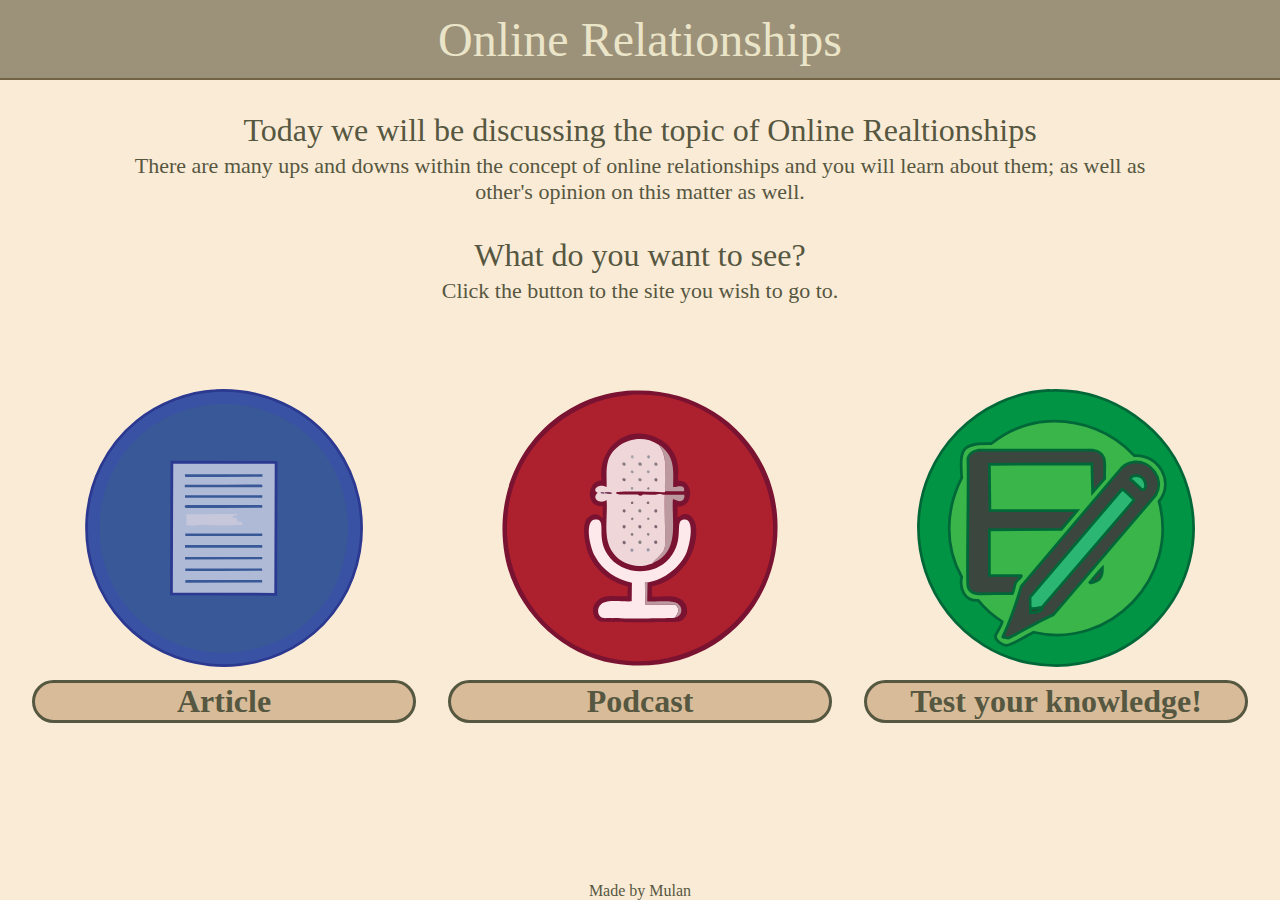
<file: index.html>
<!DOCTYPE html>
<html lang="en">
<head>
    <meta charset="UTF-8">
    <meta name="viewport" content="width=device-width, initial-scale=1.0">
    <link rel="stylesheet" href="style.css">
    <title>Online Relationships</title>
</head>
<body>
    <header>
        <!-- <img src="/bilder/MegBarnHeadsetCopy.png" alt="" class="headerPic"> -->
        <h5>Online Relationships</h5x>
    </header>
    <main>
        <h4>Today we will be discussing the topic of Online Realtionships</h4>
        <div class="div1">
            <p>There are many ups and downs within the concept of online relationships and you will learn about them; as well as other's opinion on this matter as well.</p>
        </div>
        <h4>What do you want to see?</h4>
        <div class="div1">
            <p>Click the button to the site you wish to go to.</p>
        </div>
        <div class="choiceWebsites">
            <a class="article" href="/dookumentar/article.html">
                <img src="/bilder/podcast-imagery-02.svg" alt="">
                <h4>Article</h2>
            </a> 
            <a class="podcast" href="/podcast/podcastside.html" >
                <img src="/bilder/podcast-imagery-01.svg" alt="">
                <h4>Podcast</h4>
            </a>
            <a class="test" href="/testquiz/test.html"> 
                <img src="/bilder/podcast-imagery-03.svg" alt="">
                <h4>Test your knowledge!</h4>
            </a>
        </div>
    </main>
    <footer>
        <h6>Made by Mulan</h6>
    </footer>
</body>
</html>
</file>
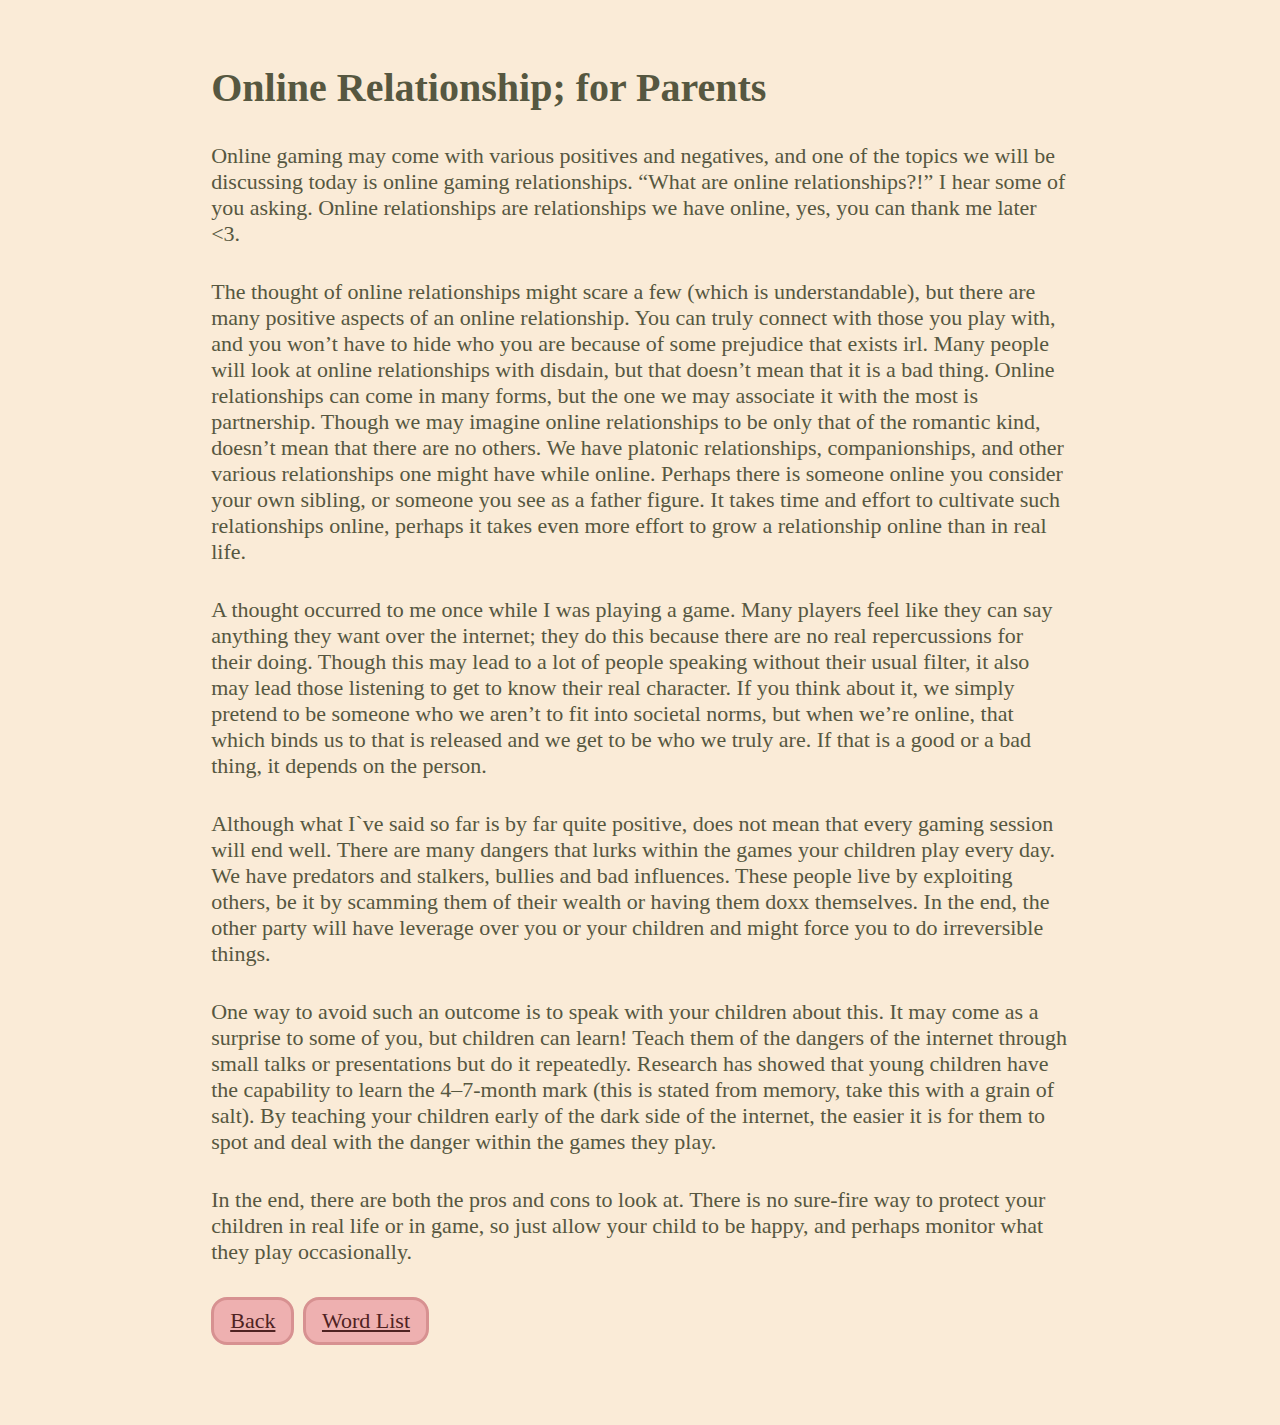
<file: dookumentar/article.html>
<!DOCTYPE html>
<html lang="en">
<head>
    <meta charset="UTF-8">
    <meta name="viewport" content="width=device-width, initial-scale=1.0">
    <link rel="stylesheet" href="/style.css">
    <title>Article</title>
</head>
<body>
    <main class="mainA">
        <p class="ORtitle">Online Relationship; for Parents</p>
        <p>
        Online gaming may come with various positives and negatives, and one of the topics we will be discussing today is online gaming relationships. “What are online relationships?!” I hear some of you asking. Online relationships are relationships we have online, yes, you can thank me later &lt;3.
        </p>
        <p>
            The thought of online relationships might scare a few (which is understandable), but there are many positive aspects of an online relationship. You can truly connect with those you play with, and you won’t have to hide who you are because of some prejudice that exists irl. Many people will look at online relationships with disdain, but that doesn’t mean that it is a bad thing. Online relationships can come in many forms, but the one we may associate it with the most is partnership. Though we may imagine online relationships to be only that of the romantic kind, doesn’t mean that there are no others. We have platonic relationships, companionships, and other various relationships one might have while online. Perhaps there is someone online you consider your own sibling, or someone you see as a father figure. It takes time and effort to cultivate such relationships online, perhaps it takes even more effort to grow a relationship online than in real life. 
        </p>
        <p>
            A thought occurred to me once while I was playing a game. Many players feel like they can say anything they want over the internet; they do this because there are no real repercussions for their doing. Though this may lead to a lot of people speaking without their usual filter, it also may lead those listening to get to know their real character. If you think about it, we simply pretend to be someone who we aren’t to fit into societal norms, but when we’re online, that which binds us to that is released and we get to be who we truly are. If that is a good or a bad thing, it depends on the person. 
        </p>
        <p>
            Although what I`ve said so far is by far quite positive, does not mean that every gaming session will end well. There are many dangers that lurks within the games your children play every day. We have predators and stalkers, bullies and bad influences. These people live by exploiting others, be it by scamming them of their wealth or having them doxx themselves. In the end, the other party will have leverage over you or your children and might force you to do irreversible things.
        </p>
        <p>
            One way to avoid such an outcome is to speak with your children about this. It may come as a surprise to some of you, but children can learn! Teach them of the dangers of the internet through small talks or presentations but do it repeatedly. Research has showed that young children have the capability to learn the 4–7-month mark (this is stated from memory, take this with a grain of salt). By teaching your children early of the dark side of the internet, the easier it is for them to spot and deal with the danger within the games they play.
        </p>
        <p>
            In the end, there are both the pros and cons to look at. There is no sure-fire way to protect your children in real life or in game, so just allow your child to be happy, and perhaps monitor what they play occasionally.
        </p>
        <a href="/index.html" class="linkA">Back</a> <a href="wordList.html" class="linkB">Word List</a>
    </main>
</body>
</html>
</file>
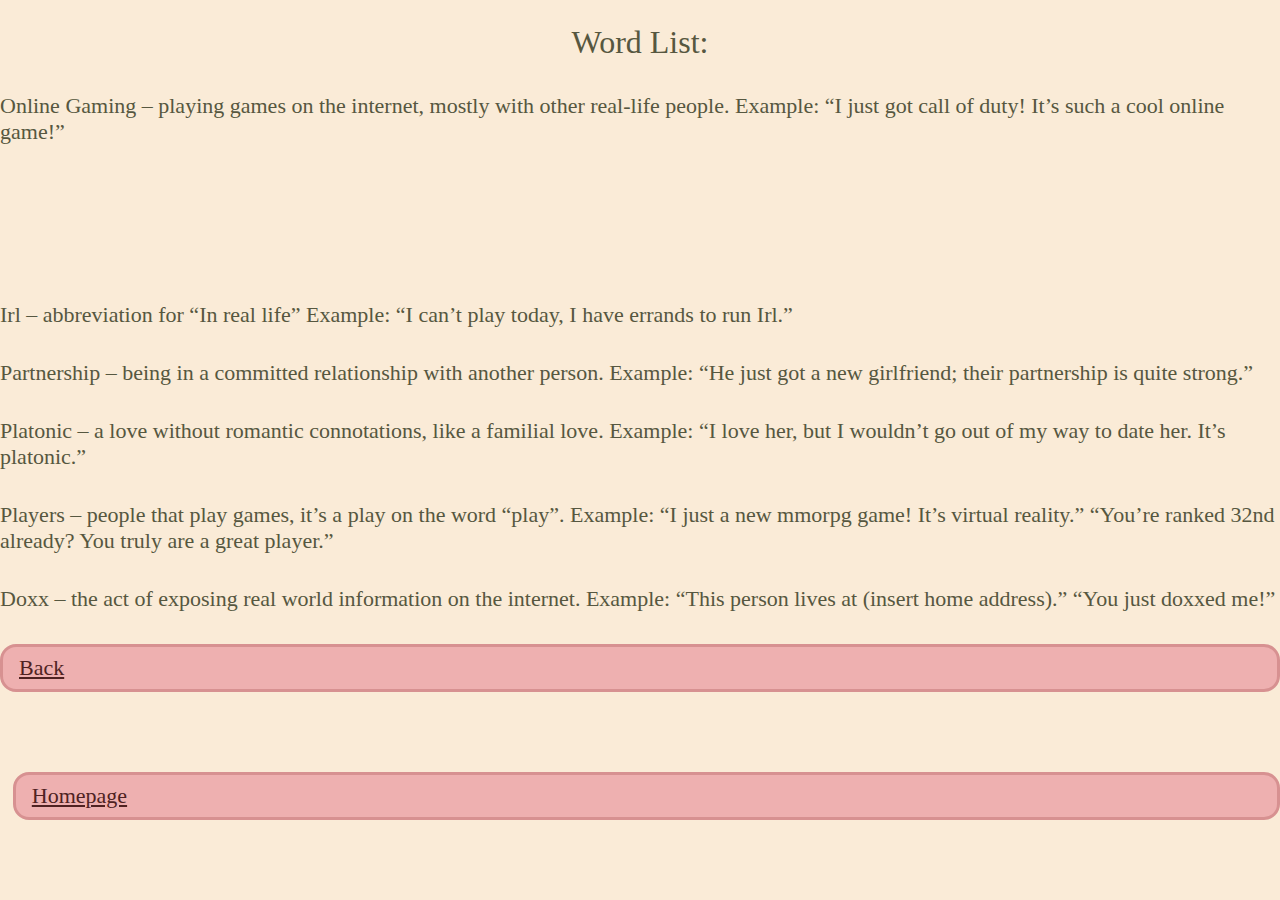
<file: dookumentar/wordList.html>
<!DOCTYPE html>
<html lang="en">
<head>
    <meta charset="UTF-8">
    <meta name="viewport" content="width=device-width, initial-scale=1.0">
    <link rel="stylesheet" href="/style.css">
    <title>Word List</title>
</head>
<body>
    <h4 class="wordlist">Word List:</h4>
    <p>
        Online Gaming – playing games on the internet, mostly with other real-life people.
        Example:	“I just got call of duty! It’s such a cool online game!”
    </p>  
    <p>
        Irl – abbreviation for “In real life”
        Example: 	“I can’t play today, I have errands to run Irl.”
    </p>  
    <p>
        Partnership – being in a committed relationship with another person.
        Example:	“He just got a new girlfriend; their partnership is quite strong.”
    </p>  
    <p>
        Platonic – a love without romantic connotations, like a familial love.
        Example: 	“I love her, but I wouldn’t go out of my way to date her. It’s platonic.”
    </p>  
    <p>
        Players – people that play games, it’s a play on the word “play”.
        Example: 	“I just a new mmorpg game! It’s virtual reality.”
                “You’re ranked 32nd already? You truly are a great player.”
    </p>     
    <p>
        Doxx – the act of exposing real world information on the internet.
        Example: 	“This person lives at (insert home address).”
                “You just doxxed me!”
    </p>
    <a href="article.html" class="linkA">Back</a> <a href="/index.html" class="linkB">Homepage</a>
</body>
</html>
</file>
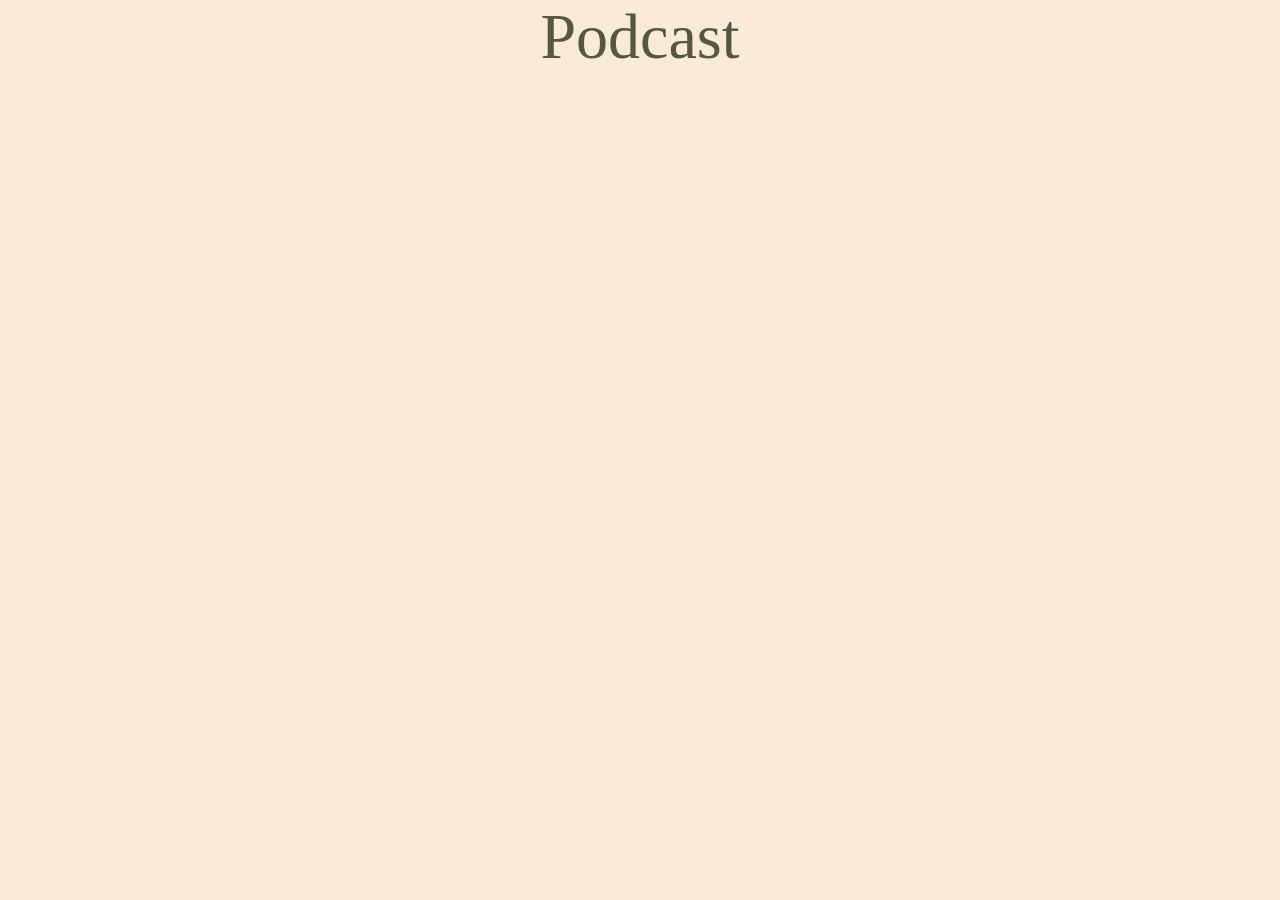
<file: podcast/podcastside.html>
<!DOCTYPE html>
<html lang="en">
<head>
    <meta charset="UTF-8">
    <meta name="viewport" content="width=device-width, initial-scale=1.0">
    <link rel="stylesheet" href="/style.css">
    <title>Podcast</title>
</head>
<body>
    <h1>Podcast</h1>
    <!-- insert video here -->
</body>
</html>
</file>
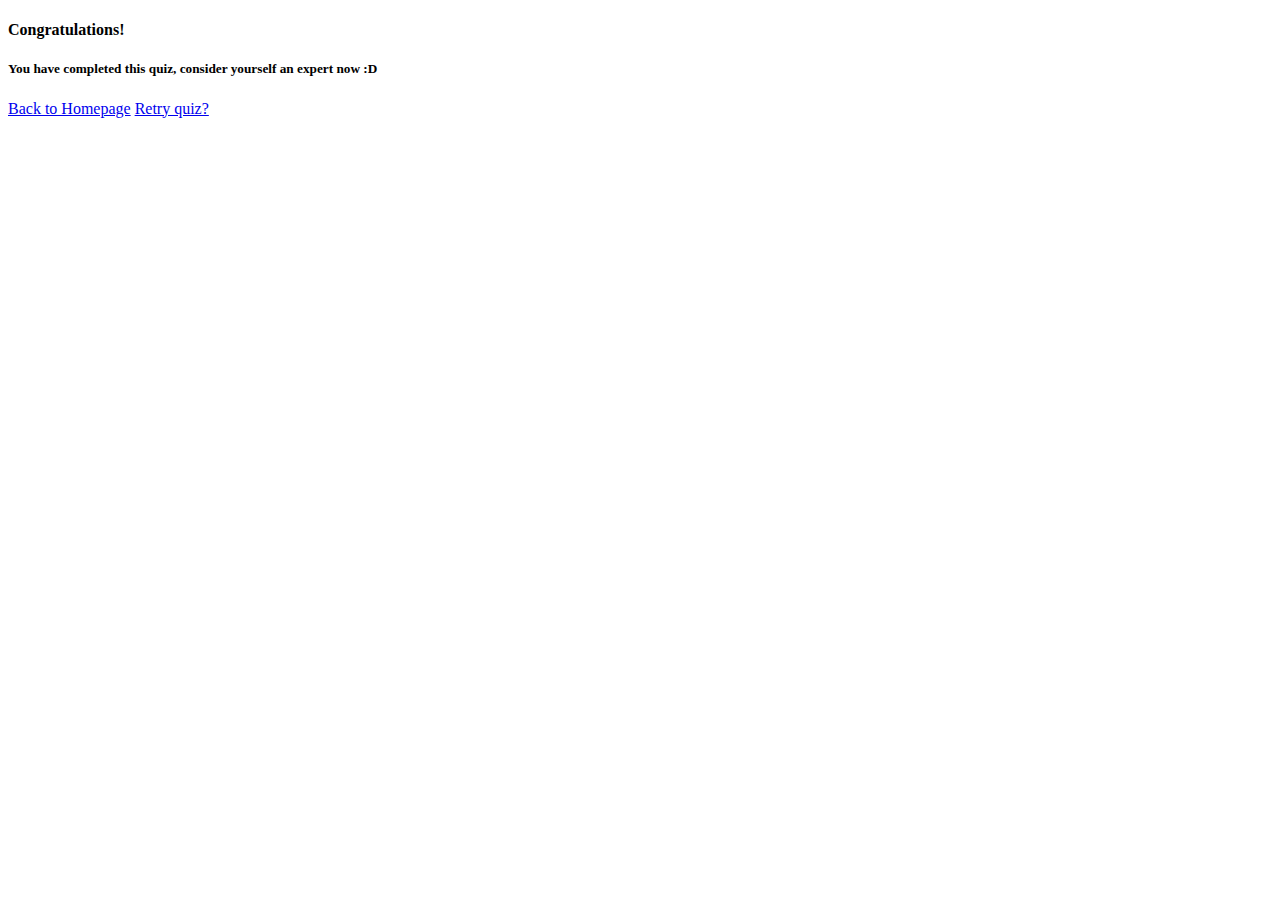
<file: testquiz/endquiz..html>
<!DOCTYPE html>
<html lang="en">
<head>
    <meta charset="UTF-8">
    <meta name="viewport" content="width=device-width, initial-scale=1.0">
    <title>Document</title>
</head>
<body>
    <h4>Congratulations!</h4>
    <h5>You have completed this quiz, consider yourself an expert now :D</h5>
    <a href="/index.html">Back to Homepage</a>
    <a href="quiz1.html">Retry quiz?</a>
</body>
</html>
</file>
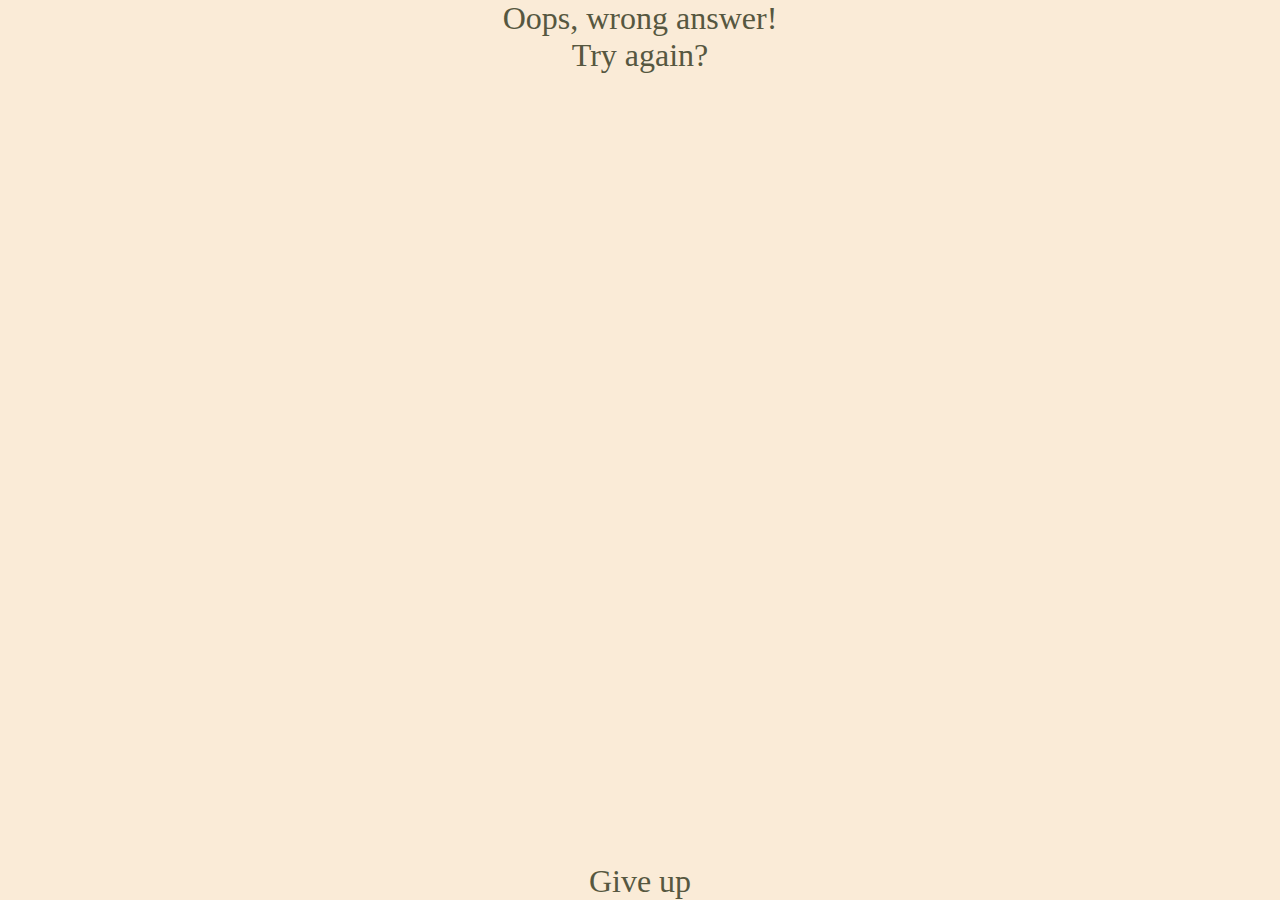
<file: testquiz/endquiz.html>
<!DOCTYPE html>
<html lang="en">
<head>
    <meta charset="UTF-8">
    <meta name="viewport" content="width=device-width, initial-scale=1.0">
    <link rel="stylesheet" href="/style.css">
    <title>Lose screen</title>
</head>
<body>
    <h4>Oops, wrong answer!</h4>
    <a href="quiz1.html">Try again?</a>
    <a href="/index.html">Give up</a>
</body>
</html>
</file>
<file: style.css>
/* Body */
*,
*::before,
*::after {
    box-sizing: border-box;
    margin: 0;
    padding: 0;
    font: inherit;
}

html,
body {
    width: 100%;
    height: 100%;
}

/* Image settings*/
img {
    max-width: 100%;
    vertical-align: middle;
    height: auto;
    /*border: rgb(111, 92, 83) solid 3px; */
}

/* Fonter og tekst størrelser */
p {
    font-size: 22px;
    margin-bottom: 2rem;
    text-align: left;
}

h1 {
    font-size: 4rem;
}

h2 {
    font-size: 5rem;
}

h3 {
    font-size: 6rem;
}

h4 {
    font-size: 2rem;
}

h5 {
    font-size: 3rem;
}

a {
    font-size: 2rem;
    text-decoration: none;
    color: rgb(86, 87, 64);
}

/* Layout */
body {
    display: grid;
    grid-template-rows: auto 1fr auto;
    background-color: antiquewhite;
    color: rgb(86, 87, 64);
    text-align: center;
    position: relative;
}

header {
    width: 100%; 
    height: 5rem; 
    color: rgb(234, 228, 200);
    /*border: 2px solid yellow;*/
    border-bottom: 2px solid rgb(114, 100, 66);
    background-color: rgb(156, 145, 121);
    margin-bottom: 2rem;
    display: flex;
    justify-content: center;
    align-items: center;
}

header img {
    width: 100%;
    height: 6rem;
}

.mainA {
    width: 67%;
    margin-inline: auto;
}
footer {
    width: 100%;
    /*border: 2px solid cyan;*/
    padding-top: 5rem;
}

/* Class for index */
/* .headerPic {
    position: absolute;
    left: 0;
    z-index: -1;
} */

.choiceWebsites {
    display: grid;
    grid-template-columns: repeat(3, 1fr);
    /* grid-template-rows: 225px auto; */
    padding-inline: 2rem;
    align-self: center;
    gap: 2rem;
}

.choiceWebsites img {
    border-radius: 1rem;
    /*border: rgb(111, 92, 83) solid 3px;*/
}

.choiceWebsites h4 {
    border: solid 3px;
    border-radius: 3rem;
    background-color: rgb(216, 188, 153);
    font-weight: bold;
    margin-top: -2.5rem;
}

.article, .podcast, .test {
    /*border: solid rgb(115, 98, 75) 4px;
    background-color: rgb(206, 186, 161);
    width: fit-content;
    height: fit-content;
    margin: 5px;
    /*padding: 10px;*/
    border-radius: 1rem;
    text-align: center;
}

.div1 {
    margin-inline: 9%;
}

.div1 p {
    text-align: center;
    padding-top: 4px;
}

/* Class for Article*/
.ORtitle {
    padding-top: 4rem;
    font-size: 2.5rem;
    font-weight: bold;
}

.linkA {
    text-align: left;
    float: left;
    font-size: 22px;
    text-decoration: underline;
    color: rgb(79, 34, 34);
    padding-block: 0.5rem;
    padding-inline: 1rem;
    border: solid rgb(215, 145, 145);
    margin-block-end: 5rem;
    border-radius: 1rem;
    background-color: rgb(238, 176, 176)
}

.linkB {
    text-align: left;
    float: left;
    font-size: 22px;
    text-decoration: underline;
    color: rgb(79, 34, 34);
    padding-block: 0.5rem;
    padding-inline: 1rem;
    border: solid rgb(215, 145, 145);
    margin-block-end: 5rem;
    margin-left: 1%;
    border-radius: 1rem;
    background-color: rgb(238, 176, 176)
}

.wordlist {
    padding-bottom: 2rem;
    padding-top: 1.5rem;
}

.start {
    font-size: 3rem;
}
</file>
